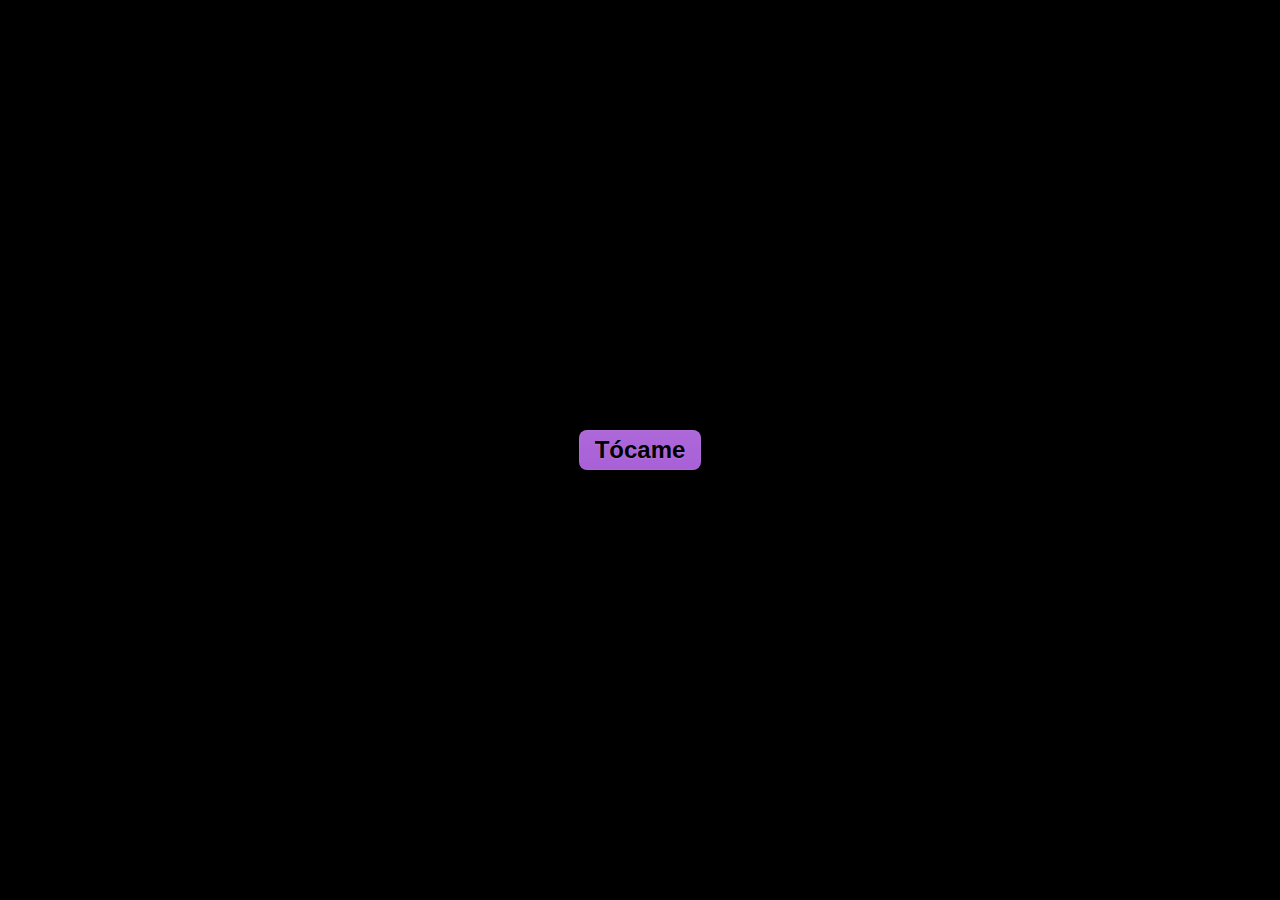
<file: index.html>
<!DOCTYPE html>
<html>
<head>
<meta charset="UTF-8">
<meta name="viewport" content="width=device-width, initial-scale=1.0">
<meta http-equiv="X-UA-Compatible" content="ie=edge">
<meta name="description" content="Come on, shake your body baby.">
<meta name="keywords" content="matias martinez, ditto, konga, conga, shake your body">
<meta name="twitter:site" content="@martinez"><meta name="twitter:creator" content="@martinez">
<link rel="stylesheet" href="reset.6b91d48b.css">
<link rel="stylesheet" href="style.e5beaf9c.css">
<title>Holis bolis :3</title>
</head>
<body> 
<script src="workspace.a4362daf.js"></script> <audio controls preload="" loop> 
<source src="WhatsApp Audio 2021-03-17 at 5.28.27 PM.mpeg" type="audio/mpeg"> <embed src="WhatsApp Audio 2021-03-17 at 5.28.27 PM.mpeg" loop> 
</audio> 

</body>
</html>
</file>
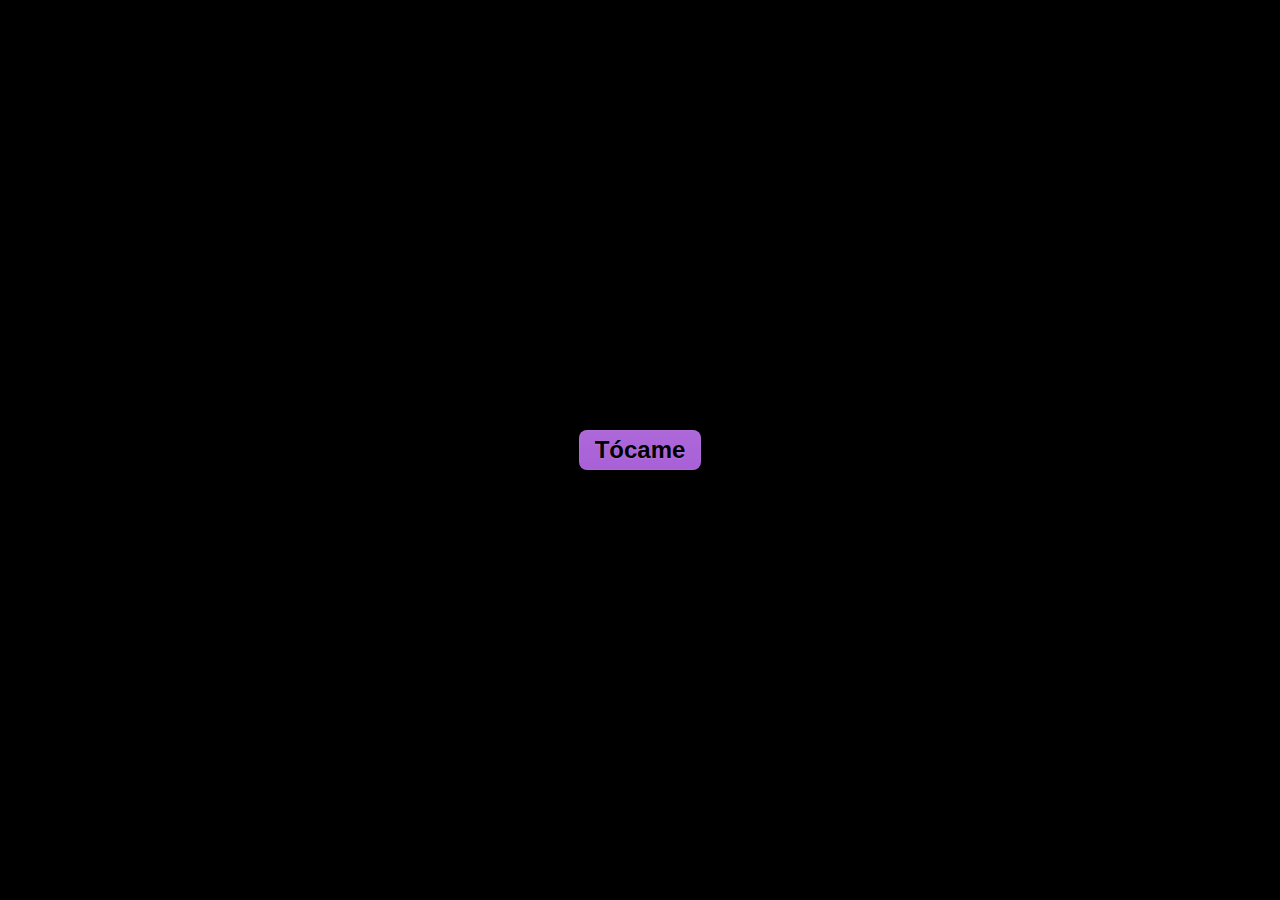
<file: konga!.html>
<!DOCTYPE html>
<html>
<head>
<meta charset="UTF-8">
<meta name="viewport" content="width=device-width, initial-scale=1.0">
<meta http-equiv="X-UA-Compatible" content="ie=edge">
<meta name="description" content="Come on, shake your body baby.">
<meta name="keywords" content="matias martinez, ditto, konga, conga, shake your body">
<meta name="twitter:site" content="@martinez"><meta name="twitter:creator" content="@martinez">
<link rel="stylesheet" href="reset.6b91d48b.css">
<link rel="stylesheet" href="style.e5beaf9c.css">
<title>Holis bolis :3</title>
</head>
<body> 
<script src="workspace.a4362daf.js"></script> <audio controls preload="" loop> 
<source src="WhatsApp Audio 2021-03-17 at 5.28.27 PM.mpeg" type="audio/mpeg"> <embed src="WhatsApp Audio 2021-03-17 at 5.28.27 PM.mpeg" loop> 
</audio> 

</body>
</html>
</file>
<file: style.e5beaf9c.css>
html{
    display:table;width:100%
}
body{
    display:table-cell;
    vertical-align:middle;
    text-align:center;
    font-size:24px;
    font-weight:600;
    font-family:sans-serif;
    -webkit-font-smoothing:antialiased;
    color:#444;
    background-color:#000;
    perspective:1000
}
    body,html{
        width:100%;height:100%;
        overflow:hidden
    }
    canvas{
        image-rendering:auto;
        image-rendering:crisp-edges;
        image-rendering:pixelated
    }
    button{
        font:inherit;appearance:none;
        -webkit-appearance:none;
        outline:none;
        padding:8px 16px;
        color:#000;
        text-shadow:0 1px 2px hsla(0,0%,100%,.15);
        background-color:#ad68d9;
        background-image:linear-gradient(#ad68d9,#a960d7);
        box-shadow:inset 0 0 2px hsla(0,0%,100%,.15);border:none;
        border-radius:8px;cursor:pointer;
        transition:all .15s ease-out
    }
    button:hover{
        transform:scale(1.05);
        background-image:linear-gradient(#c391e3,#bf89e1)
    }
    button:active{
        transform:scale(.95);
        opacity:.5}audio{position:absolute;
        width:0;height:0;visibility:hidden
    }
    @keyframes Cue-In{0%{
        opacity:0;transform:scale(.1) rotateX(45deg)}
    to{
        transform:scale(1) rotateX(0)}}.cue-in{animation:Cue-In 2s ease-in-out}
/*# sourceMappingURL=style.e5beaf9c.css.map */
</file>
